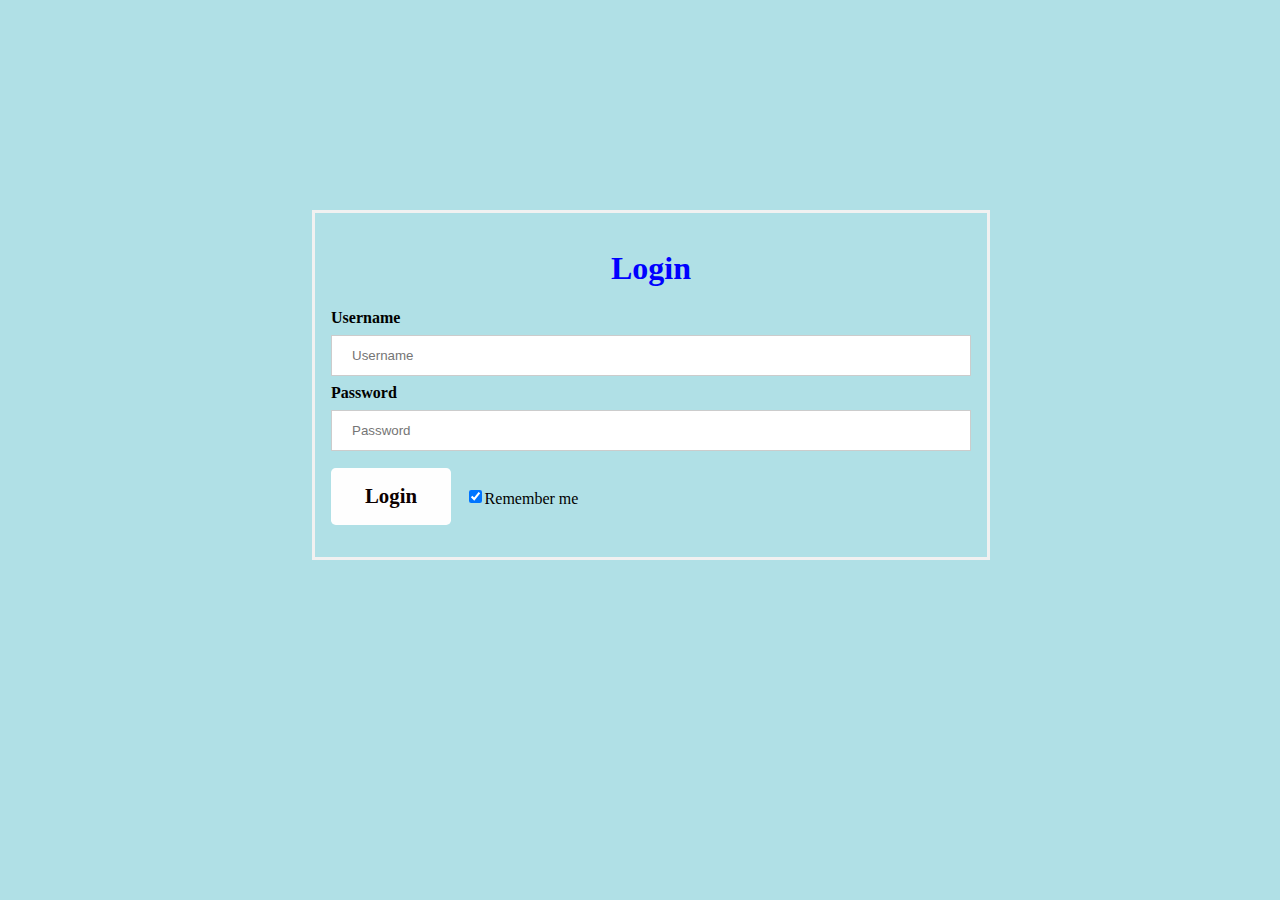
<file: public/index.html>
<!DOCTYPE html>
<html>

<head>
    <title>Index</title>
    <link rel="shortcut icon" type="image/x-icon" href="favicon.ico">
    <link rel="stylesheet" type="text/css" href="css/style.css">
    <script src="https://ajax.googleapis.com/ajax/libs/jquery/3.2.1/jquery.min.js"></script>
    <script type="text/javascript" src="js/login.js"></script>
</head>

<body>
        <div id='time' class='time'></div>
        <div id='content' class="container">
            <h1 class="loginheader">Login</h1>
            <form name="loginForm" class='form' id="loginform">
                <div>
                    <label><b>Username</b></label>
                    <input class="inputtext" id="username" name="username" placeholder="Username">
                    <div id="username_error" class="error_message"></div>
                </div>
                <div>
                    <label><b>Password</b></label>
                    <input class="inputtext" id="password" name="password" placeholder="Password">
                    <div id="password_error" class="error_message"></div>
                </div>
                <div>
                    <button class="button button-border" id="login" type="submit">Login</button>
                    <input type="checkbox" checked="checked">Remember me
                </div>
            </form>
        </div>
        <div id='welcome' class="welcome">
            <h3 class="welcomeheader">Welcome Sandra</h3>
            <button id="logout" type="submit" name="button" class='button button-border'>Logout</button>
        </div>
</body>
</html>
</file>
<file: public/css/style.css>
body {
    background-color: powderblue;
}

h1 {
    color: blue;
}

p {
    color: red;
}

.form {
    border: 3px;
    color: black;
}

.loginheader {
    text-align: center;
}

.container {
    padding: 16px;
    width: 50%;
    top: 40%;
    left: 40%;
    margin-top: -150px;
    margin-left: -200px;
    position: absolute;
    border: 3px solid #f1f1f1;
}

.inputtext {
    width: 100%;
    padding: 12px 20px;
    margin: 8px 0;
    display: inline-block;
    border: 1px solid #ccc;
    box-sizing: border-box;
}

.button {
    background-color: #fefefe;
    color: #0c0000;
    margin: 0.6rem 0.6rem 1rem 0;
    border-radius: 0.3rem;
    padding: 1rem 2rem;
    border-color: transparent;
    cursor: pointer;
    width: auto;
    font-weight: 700;
    text-align: center;
    display: inline-block;
    font-size: 1.3rem;
}

.button:hover {
    opacity: 0.8;
}

.button-border {
    line-height: 1;
    outline: none;
    font-family: Source Sans Pro;
}

.error_message {
    color: red;
    text-align: center;
}

.time {
    font-weight: bold;
    color: black;
    float: right;
    padding: 10px 15px 9px 15px !important;
}

.welcome {
    display: none;
    padding: 1em;
    background-color: #e7f4e4;
}

.welcomeheader {
    text-align: center;
    font-weight: 700;
    color: black;
    font-size: 4rem;
    margin-top: .3rem;
    margin-bottom: .3rem;
}
</file>
